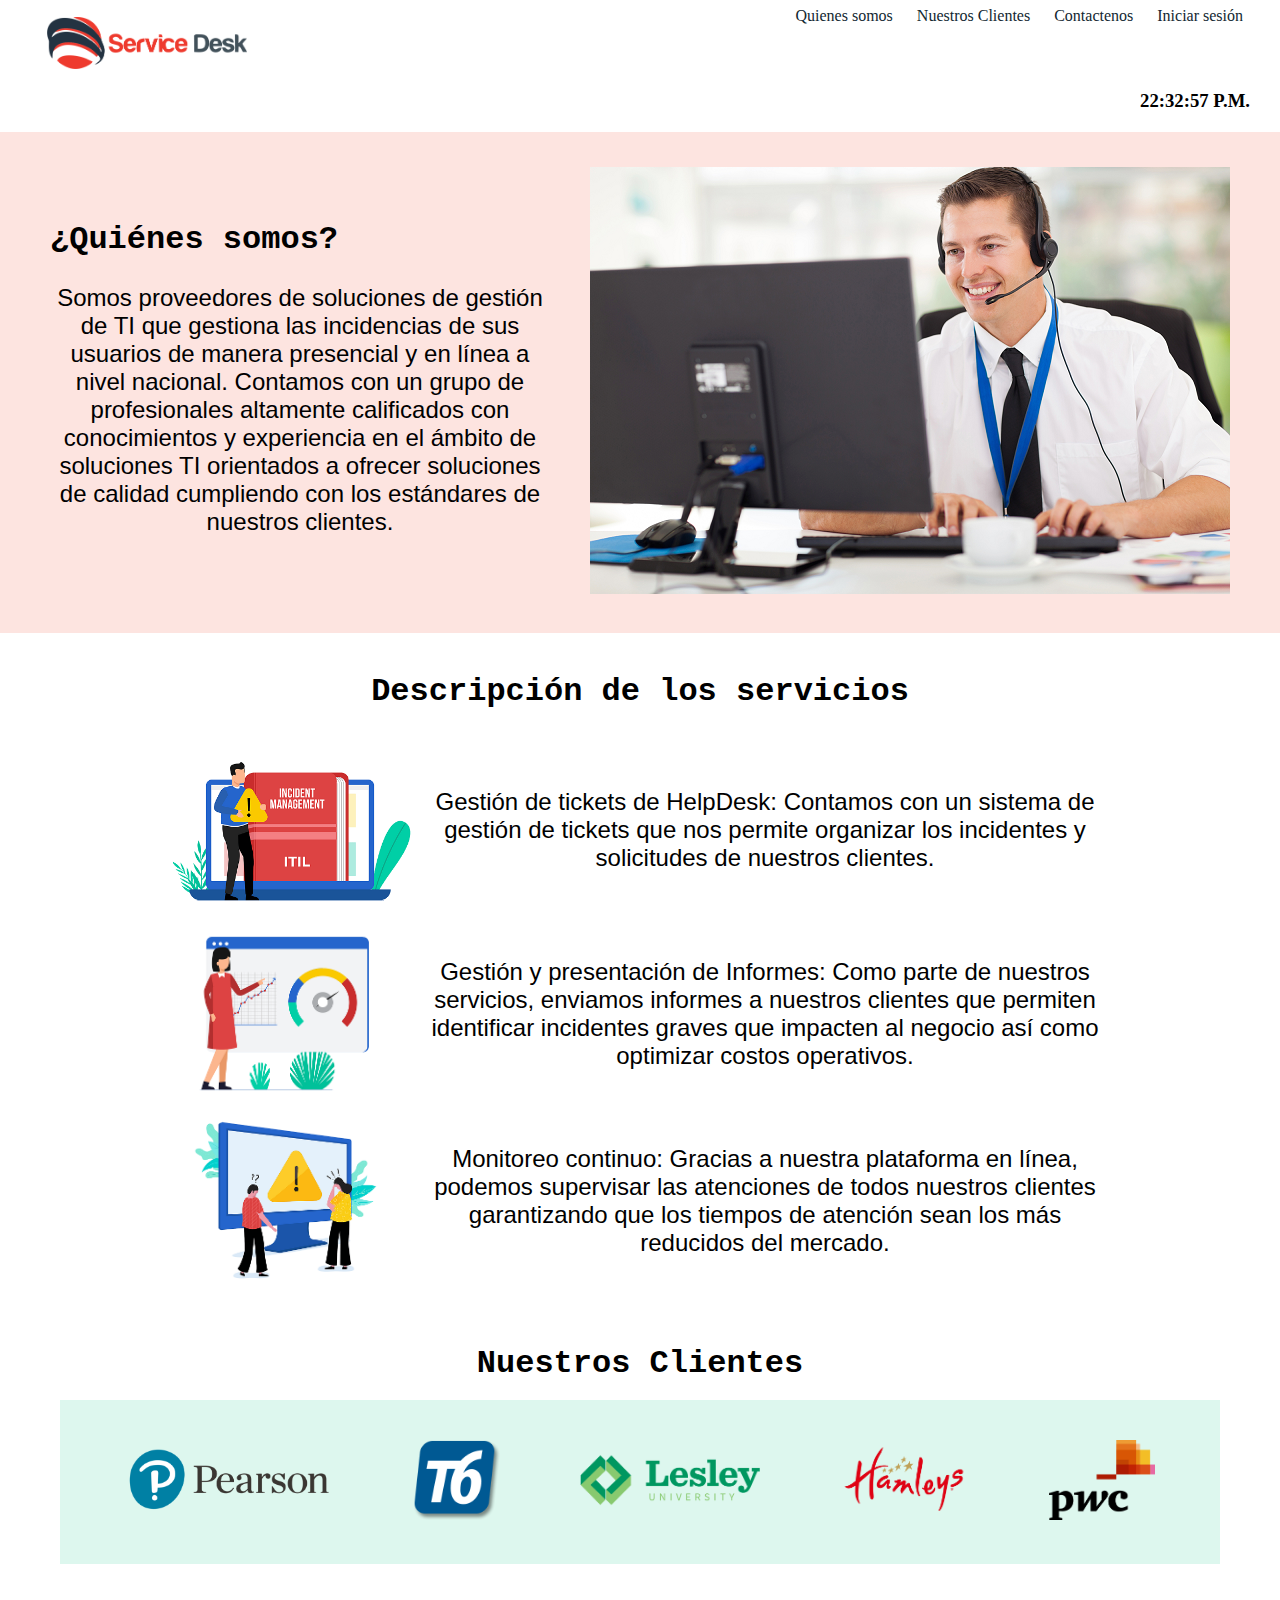
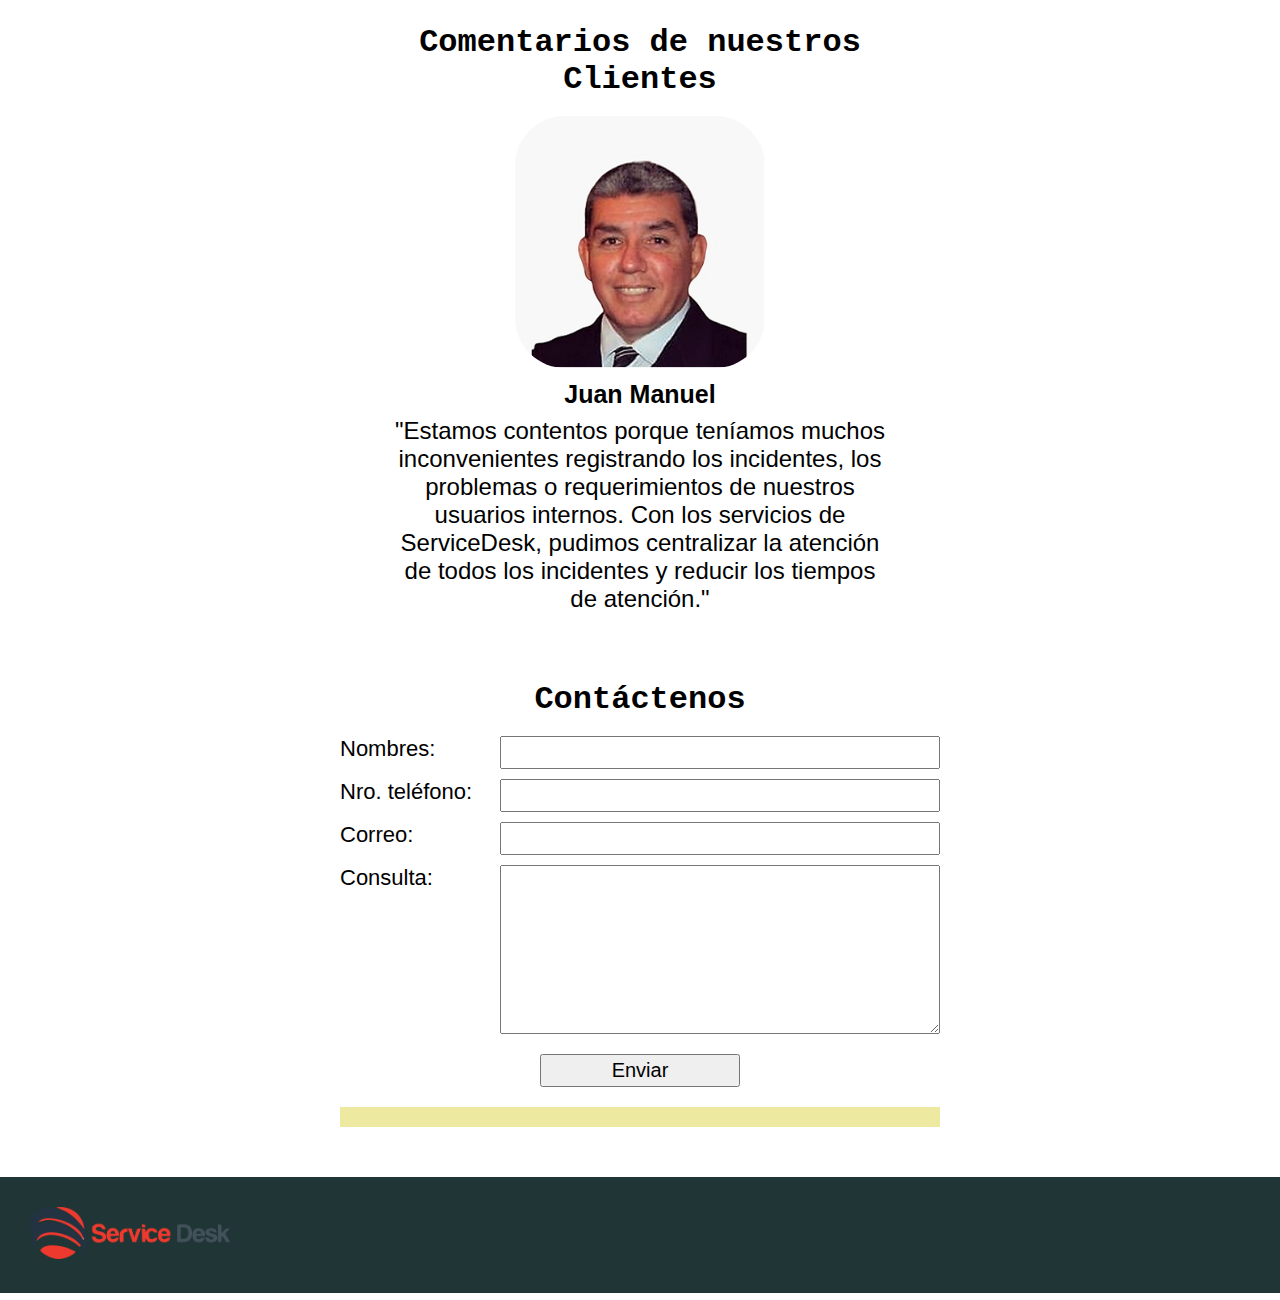
<file: index.html>
<!DOCTYPE html>
<html lang="en">
<head>
    <meta charset="UTF-8">
    <meta http-equiv="X-UA-Compatible" content="IE=edge">
    <meta name="viewport" content="width=device-width, initial-scale=1.0">
    <title>Service Desk</title>
    <link rel="stylesheet" href="css/estiloHeader.css">
</head>
<body>
    <header>
        <div class="header">
            <div>
             <a href="Service Desk.html"><img src="imagenes/logo.png" alt="logo" class="imag" onmouseover="ampliar1()" onmouseout="original1()"></a>
            </div>
            <div>
                <ul>
                    <li><a href="#">Quienes somos</a></li>
                    <li><a href="#">Nuestros Clientes</a></li>
                    <li><a href="#">Contactenos</a></li>
                    <li><a href="paginas/Iniciar sesión.html">Iniciar sesión</a></li>
                </ul>
            </div>
        </div>
        <div>
            <h3 class="fecha">Lima</h3>
        </div>
        
    </header>

    <main>
        <section>
            <article class="articulo1"><!--¿QUIENES SOMOS?-->
                <div class="caja1">
                    <h2>¿Quiénes somos?</h2><br>
                    <p>Somos proveedores de soluciones de gestión de TI que gestiona las incidencias de sus usuarios de manera presencial y en línea a nivel nacional. Contamos con un grupo de profesionales altamente calificados con conocimientos y experiencia en el ámbito de soluciones TI orientados a ofrecer soluciones de calidad cumpliendo con los estándares de nuestros clientes.</p>
                </div>
                <div class="caja2">
                    <img src="imagenes/img1.png" alt="descripción">
                </div>
            </article><!----------------------------------->
            <article class="articulo2"><!--DESCRIPCION DE LOS SERVICIOS-->
                <center><h2>Descripción de los servicios</h2></center><br>
                <div>
                    <img src="imagenes/img2.png" alt="imagen2" class="imag" onmouseover="ampliar2()" onmouseout="original2()">
                    <p>Gestión de tickets de HelpDesk: Contamos con un sistema de gestión de tickets que nos permite organizar los incidentes y solicitudes de nuestros clientes.</p>
                </div>
                <div>
                    <img src="imagenes/img3.png" alt="imagen3" class="imag" onmouseover="ampliar3()" onmouseout="original3()">
                    <p>Gestión y presentación de Informes: Como parte de nuestros servicios, enviamos informes a nuestros clientes que permiten identificar incidentes graves que impacten al negocio así como optimizar costos operativos.</p>
                </div>
                <div><img src="imagenes/img4.png" alt="imagen4" class="imag" onmouseover="ampliar4()" onmouseout="original4()">
                    <p>Monitoreo continuo: Gracias a nuestra plataforma en línea, podemos supervisar las atenciones de todos nuestros clientes garantizando que los tiempos de atención sean los más reducidos del mercado.</p>
                </div>
            </article><!----------------------------------->
            <article class="articulo3" ><!--NUESTROS CLIENTES-->
                <center><h2>Nuestros Clientes</h2></center><br>
                <div class="boxCliente">
                    <div>
                        <center><img class="logo" src="imagenes/clienteLogo1.png" alt="cl1"></center>
                    </div>
                    <div>
                        <center><img class="logo" src="imagenes/clienteLogo2.png" alt="cl2"></center>
                    </div>
                    <div>
                        <center><img class="logo" src="imagenes/clienteLogo3.png" alt="cl3"></center>
                    </div>
                    <div>
                        <center><img class="logo" src="imagenes/clienteLogo4.png" alt="cl4"></center>
                    </div>
                    <div>
                        <center><img class="logo" src="imagenes/clienteLogo5.png" alt="cl5"></center>
                    </div>
                </div>
            </article> <!----------------------------------->
            <article class="articulo4">  <!--COMETARIOS DE NUESTROS CLIENTES-->
                <div class= "comentario_uno">
                    <center><h2>Comentarios de nuestros Clientes</h2></center><br>
                    <div>
                        <center><img src="imagenes/cliente10.png" alt="cl10"></center>
                        <h1>Juan Manuel</h1>
                        <p>"Estamos contentos porque teníamos muchos inconvenientes registrando los incidentes, los problemas o requerimientos de nuestros usuarios internos. Con los servicios de ServiceDesk, pudimos centralizar la atención de todos los incidentes y reducir los tiempos de atención."</p>
                    </div>
                </div>
                    
                <div class = "comentario_dos">
                    <center><h2>Comentarios de nuestros Clientes</h2></center><br>
                    <div>
                        <center><img src="imagenes/cliente6.png" alt="cl10"></center>
                        <h1>Maria Ramirez</h1>
                        <p>"Son una empresa muy profesional, sus asesorias fueron muy buenas, entodo momento siempre fueron muy amables y rapidos. Estoy muy safisfecha por usar sus servicios, sin duda los recomiendo, para todas, las grandes o pequeñas empresas que tengan problemas."</p>
                    </div>
                </div>

            
                <div class = "comentario_tres">
                    <center><h2>Comentarios de nuestros Clientes</h2></center><br>
                    <div>
                        <center><img src="imagenes/cliente9.png" alt="cl10"></center>
                        <h1>Mariano Castro</h1>
                        <p>"Estamos contentos porque teníamos muchos inconvenientes registrando los incidentes, los problemas o requerimientos de nuestros usuarios internos. Con los servicios de ServiceDesk, pudimos centralizar la atención de todos los incidentes y reducir los tiempos de atención."</p>
                    </div>
                </div>

            </article> <!----------------------------------->
            <article class="articulo5"> <!--CONTACTENOS-->
                <div>
                    <center><h2>Contáctenos</h2></center><br>
                    <form class="formulario">
                        <div>
                            <label for="nombre">Nombres: </label>
                            <input type="text" name="nombre" id="nombre"><br>
                        </div>
                        <div>
                            <label for="telefono">Nro. teléfono: </label>
                            <input type="number" name="telefono" id="telefono"><br>
                        </div>
                        <div>
                            <label for="correo">Correo: </label>
                            <input type="email" name="correo" id="correo"><br>
                        </div>
                        <div>
                            <label for="consulta">Consulta: </label>
                            <textarea name="consulta" id="consulta" cols="30" rows="7"></textarea><br>
                        </div>
                        <div>
                            <input type="button" name="boton" class="button" value="Enviar" onclick="respuesta()">
                        </div>
                        <div class= "respuestaFormulario"></div>
                    </form>
                    
                    </div>
                </div>
            </article>  <!----------------------------------->
            <article>
                
            </article>
        </section>
        <footer>
            <div class="conteinerFooter">
                <div>
                    <img src="imagenes/logo.png" alt="logo">
                </div>
            </div>
        </footer>
        
        
    </main>
</body>
<script src="js/codigoPrincipal.js"></script>
</html>
</file>
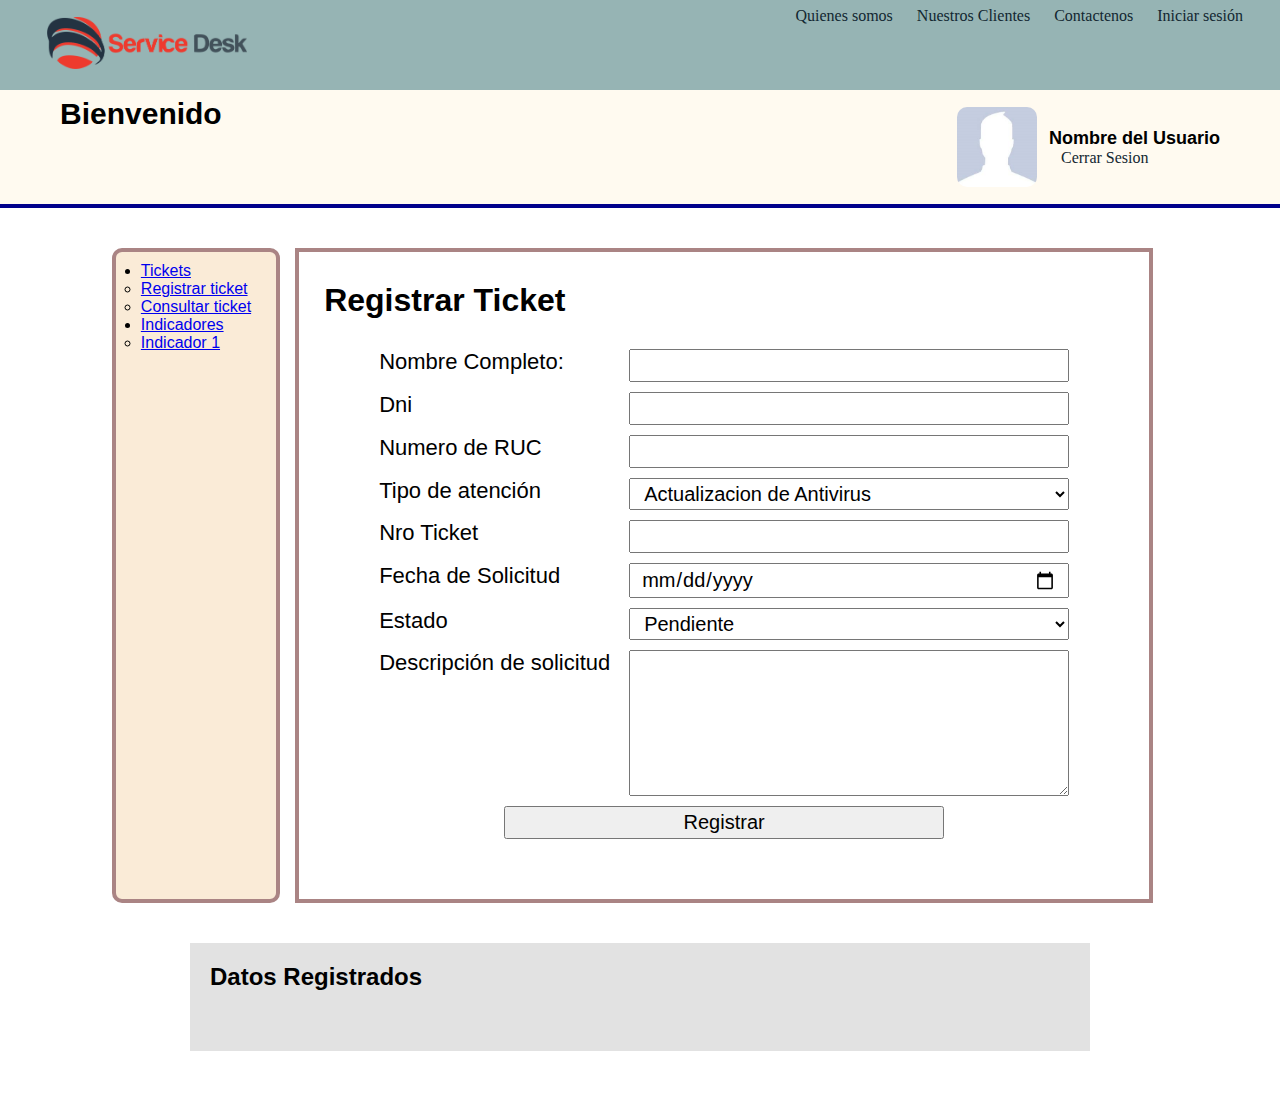
<file: paginas/Bienvenido.html>
<!DOCTYPE html>
<html lang="en">
<head>
    <meta charset="UTF-8">
    <meta http-equiv="X-UA-Compatible" content="IE=edge">
    <meta name="viewport" content="width=device-width, initial-scale=1.0">
    <title>Bienvenido</title>
    <link rel="stylesheet" href="../css/estiloHeader.css">
    <link rel="stylesheet" href="../css/estiloBienvenido.css">
</head>
<body>
    <header class="headerBienvenido">
        <div class="header">
            <div>
             <a href="Service Desk.html"><img src="../imagenes/logo.png" alt="logo"></a>
            </div>
            <div>
                <ul>
                    <li><a href="#">Quienes somos</a></li>
                    <li><a href="#">Nuestros Clientes</a></li>
                    <li><a href="#">Contactenos</a></li>
                    <li><a href="paginas/Iniciar sesión.html">Iniciar sesión</a></li>
                </ul>
            </div>
        </div>
        <div class="bienvenido">
            <div class="boxBienv">
                <h1>Bienvenido</h1>
            </div>
            <div class="boxUser">
                <img src="../imagenes/usuario.png" alt="usuario">
                <div>
                    <h2>Nombre del Usuario</h2>
                    <a href="#">Cerrar Sesion</a>
                </div>
            </div>
        </div>
    </header>
    <main>
        <div class="primCaja">
            <ul>
                <li><a href="#">Tickets</a>
                    <ul>
                        <li><a href="#">Registrar ticket</a></li>
                        <li><a href="#">Consultar ticket</a></li>
                    </ul>
                </li>
                <li><a href="#">Indicadores</a>
                    <ul>
                        <li>
                            <a href="#">Indicador 1</a>
                        </li>
                    </ul>
                </li>
            </ul>
            
        </div>
        <div class="segCaja">
            <h1>Registrar Ticket</h2>
            <form class="formulario">
                <div>
                    <label for="name">Nombre Completo:</label>
                    <input type="text" id="name"><br>
                </div>
                <div>
                    <label for="Dni">Dni</label>
                    <input type="number" id="Dni"><br>
                </div>
                <div>
                    <label for="ruc">Numero de RUC</label>
                    <input type="number" id="ruc"><br>
                </div>
                <div>
                    <label for="Atencion">Tipo de atención</label>
                    <select name="Atencion" id="Atencion">
                        <option value="Actualizacion de Antivirus">Actualizacion de Antivirus</option>
                        <option value="nnnnnnnn">nnnnnnn</option>
                    </select><br>
                </div>
                <div>
                    <label for="numTicket">Nro Ticket</label>
                    <input type="number" id="numTicket">
                </div>
                <div>
                    <label for="fecha">Fecha de Solicitud</label>
                    <input type="date" id="fecha" name="fecha"><br>
                </div>
                <div>
                    <label for="estado">Estado</label>
                    <select name="estado" id="estado">
                        <option value="Pendiente">Pendiente</option>
                        <option value="nnnnnnnn">nnnnnnn</option>
                    </select><br>
                </div>
                <div>
                    <label for="descripcion">Descripción de solicitud</label>
                    <textarea name="descripcion" id="descripcion" cols="30" rows="6"></textarea><br>
                </div>
                <div>
                    <input type="button" value="Registrar" id="registrar" onclick="Registrar()">
                </div>
            </form>
        </div>
        
    </main>
    <div class="cajaRegistro">
        <h2>Datos Registrados</h2>
        <div class="datosRegistrados"></div>
    </div>


</body>
<script src="../js/codigoBienvenido.js"></script>
</html>
</file>
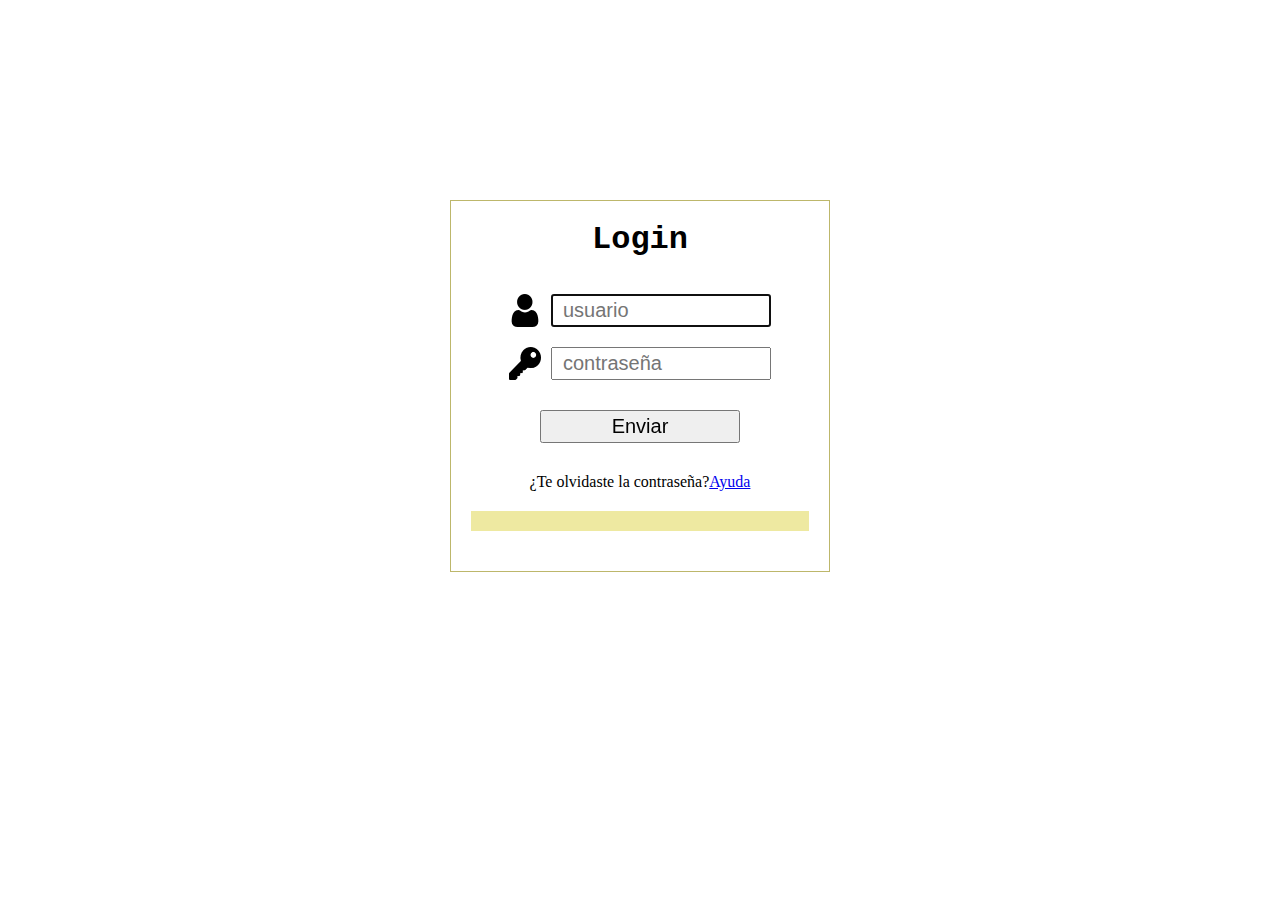
<file: paginas/Iniciar sesión.html>
<!DOCTYPE html>
<html lang="en">
<head>
    <meta charset="UTF-8">
    <meta http-equiv="X-UA-Compatible" content="IE=edge">
    <meta name="viewport" content="width=device-width, initial-scale=1.0">
    <title>Iniciar Sesion</title>
    <link rel="stylesheet" href="../css/estiloFormulario.css">
    <link rel="stylesheet" href="../css/estiloLogin.css">
</head>
<body>
    <div>
        <form class="formulario">
            <h2>Login</h2><br><br>
            <div>
                <img src="../imagenes/user.png" alt="user">
                <input type="text" placeholder="usuario" autofocus="" id="user">
            </div>
            <div>
                <img src="../imagenes/key.png" alt="password">
                <input type="password" placeholder="contraseña" id="pass">
            </div>
            <div>
                <input type="button" name="boton" class="button" value="Enviar" onclick="validar()">
            </div>
            <div>
                <p>¿Te olvidaste la contraseña?</p><a href="#">Ayuda</a>
            </div>
            <div class="respuestaFormulario"></div>
        </form>
    </div>

</body>
<script src="../js/codigoLogin.js"></script>
</html>
</file>
<file: css/estiloHeader.css>
@charset "utf-8";
@import url(estiloMain.css);
@import url(estiloFormulario.css);
@import url(estiloFooter.css);
*{
    padding: 0px;
    margin: 0px;
    box-sizing: border-box;
}
/*-HEADER-*/
.header {
    margin: 0 25px;
    padding: 7px 0;
    display: flex;
    justify-content: space-between;
}
header img{
    margin: 10px;
    width: 200px;
    transition: 1s;
    transform: scale(1);
}
header li{
    list-style: none;
}
header a{
    text-decoration: none;
    color:#122731;
    font-family: bahnschrift;
    padding: 5px 12px;
}
header ul{
    display: flex;
}
header ul a:hover {
    background-color: chocolate;
    color: white;
    border-radius: 4px;
}
.fecha{
    text-align: end;
    margin-right: 30px;
}
</file>
<file: css/estiloBienvenido.css>
*{
    font-family: sans-serif;
}
.headerBienvenido{
    background-color: rgb(150, 180, 180);
    
}
.bienvenido{
    
    border-bottom: darkblue 4px solid;
    display: flex;
    justify-content: space-between;
    background-color: floralwhite;
}
.bienvenido > div{
    margin: 7px 60px;
}
.bienvenido h1{
    font-size: 30px;
}
.bienvenido h2{
    font-size: 18px;
}
.bienvenido img{
    width: 80px;
    border-radius: 10px;
    margin-right: 12px;
}
.bienvenido .boxUser{
    display: flex;
    align-items: center;
}
/* MAIN */

main{
    padding: 40px;
    display: flex;
    justify-content: center;
    margin: auto;
}
main > div{
    margin-right: 15px;
    padding: 10px 25px;
    border: 4px solid rgb(170, 132, 132);
}
.primCaja{
    background-color:antiquewhite;
    border-radius: 10px;
}
.segCaja h1{
    margin: 20px 0 30px 0;
}
.formulario{
    width: 800px;
}
.formulario label{
    width: 250px;
}
.formulario div{
    justify-content: center;
}

/* REGISTRO */

.cajaRegistro{
    width: 900px;
    margin: 0 auto 60px;
    padding: 20px;
    background-color:rgb(226, 226, 226);
}
.datosRegistrados{
    padding: 20px;
    font-family: 'Courier New', Courier, monospace;
    font-size: 19px;
}
</file>
<file: css/estiloFormulario.css>
.formulario{
    width: 600px;
    margin: 0 auto 50px;
}
.formulario div{
    display: flex;
    /*justify-content: center;*/
    margin-bottom: 10px;
}
.formulario label{
    width: 160px;
    font-family: 'Gill Sans', 'Gill Sans MT', Calibri, 'Trebuchet MS', sans-serif;
    font-size: 22px;
}
.formulario input, textarea, select{
    width: 440px;
    padding: 3px 10px;
    font-size: 20px;
}
.formulario .button{
    width: 200px;
    margin: 10px auto;
    cursor: pointer;
}
.respuestaFormulario{
    font-family: sans-serif;
    padding: 10px;
    font-size: 18px;
    background-color: rgb(238, 233, 161);
}
</file>
<file: css/estiloLogin.css>
*{
    padding: 0;
    margin: 0;
    box-sizing: border-box;
}
.formulario{
    width: 380px;
    margin-top: 200px;
    padding: 20px;
    border: darkkhaki 1px solid;
}
.formulario h2{   /*opcional*/
    text-align: center;
    font-family: 'Courier New', Courier, monospace;
    font-size: xx-large;
}
.formulario img{  /*remplaza label*/
    max-width: 32px;
}
.formulario div{
    margin-bottom: 20px;
    justify-content: center;
}
.formulario input{
    width: 220px;
    margin-left: 10px;
}
</file>
